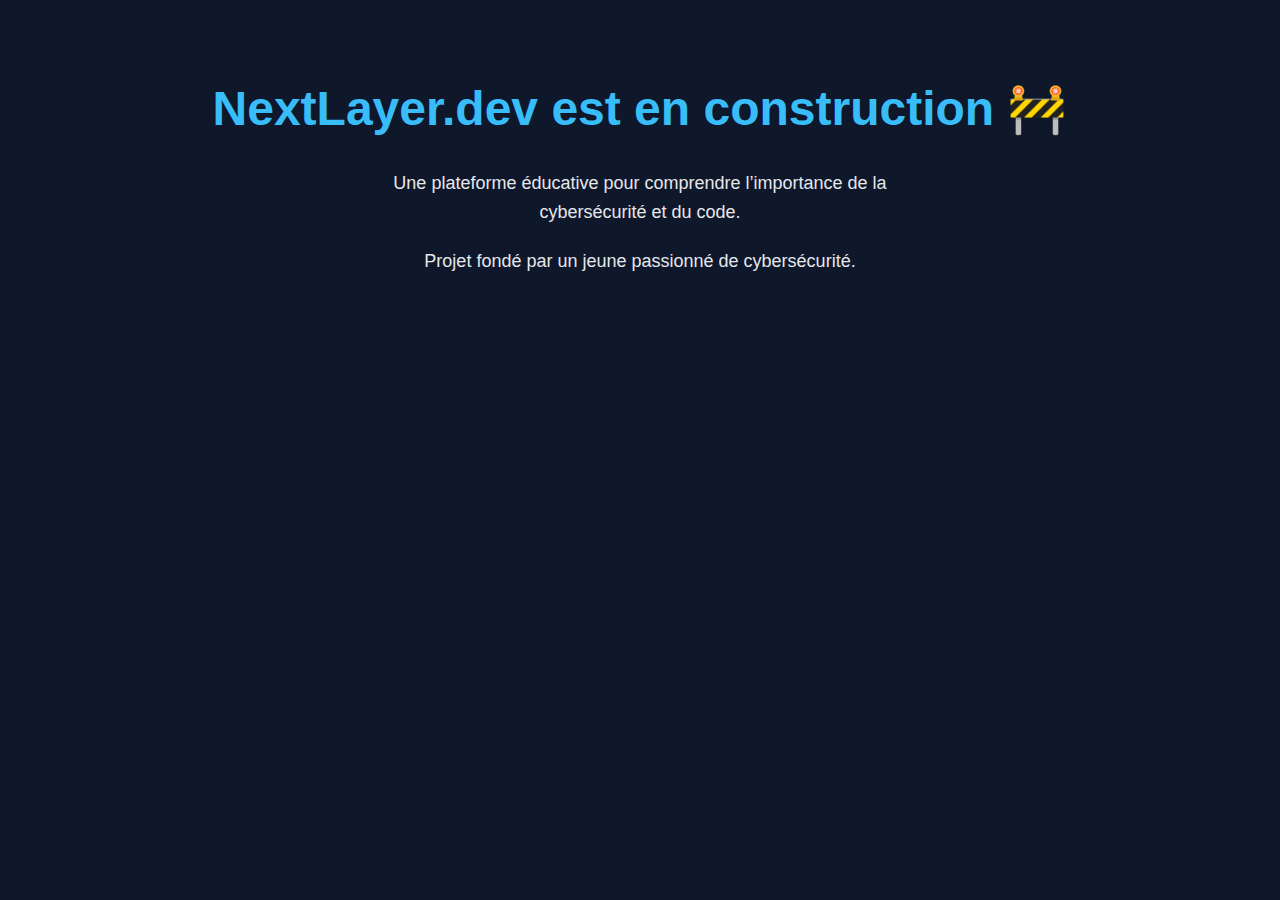
<file: index.html>
<!DOCTYPE html>
<html lang="fr">
<head>
  <meta charset="UTF-8">
  <title>NextLyr.dev</title>
  <link rel="stylesheet" href="style.css">
</head>


<body>

  <h1>NextLayer.dev est en construction 🚧</h1>

  <p>
    Une plateforme éducative pour comprendre l’importance
    de la cybersécurité et du code.
  </p>

  <p>
    Projet fondé par un jeune passionné de cybersécurité.
  </p>

</body>
</html>
</file>
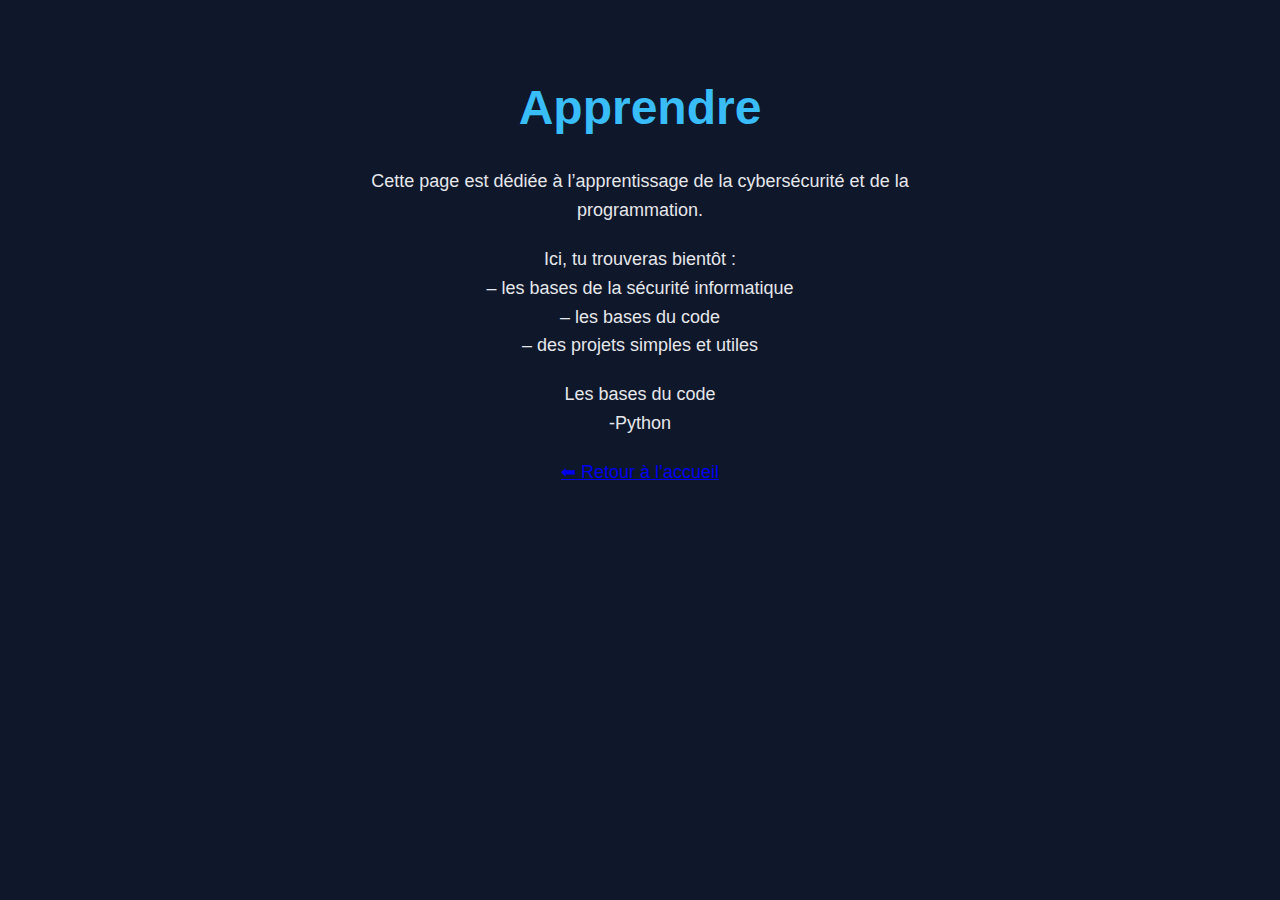
<file: apprendre.html>
<!DOCTYPE html>
<html lang="fr">
<head>
  <meta charset="UTF-8">
  <title>Apprendre – NextLyr.dev</title>
  <link rel="stylesheet" href="style.css">
</head>
<body>

  <h1>Apprendre</h1>

  <p>
    Cette page est dédiée à l’apprentissage de
    la cybersécurité et de la programmation.
  </p>

  <p>
    Ici, tu trouveras bientôt :
    <br>– les bases de la sécurité informatique
    <br>– les bases du code
    <br>– des projets simples et utiles
  </p>

  <p>
    Les bases du code
    <br>-Python
  </p> 
    
  <p>
    <a href="index.html">⬅ Retour à l’accueil</a>
  </p>

</body>
</html>
</file>
<file: style.css>
body {
  font-family: Arial, sans-serif;
  background-color: #0f172a;
  color: #e5e7eb;
  text-align: center;
  padding: 40px;
}

h1 {
  color: #38bdf8;
  font-size: 48px;
}

p {
  font-size: 18px;
  max-width: 600px;
  margin: 20px auto;
  line-height: 1.6;
}
</file>
